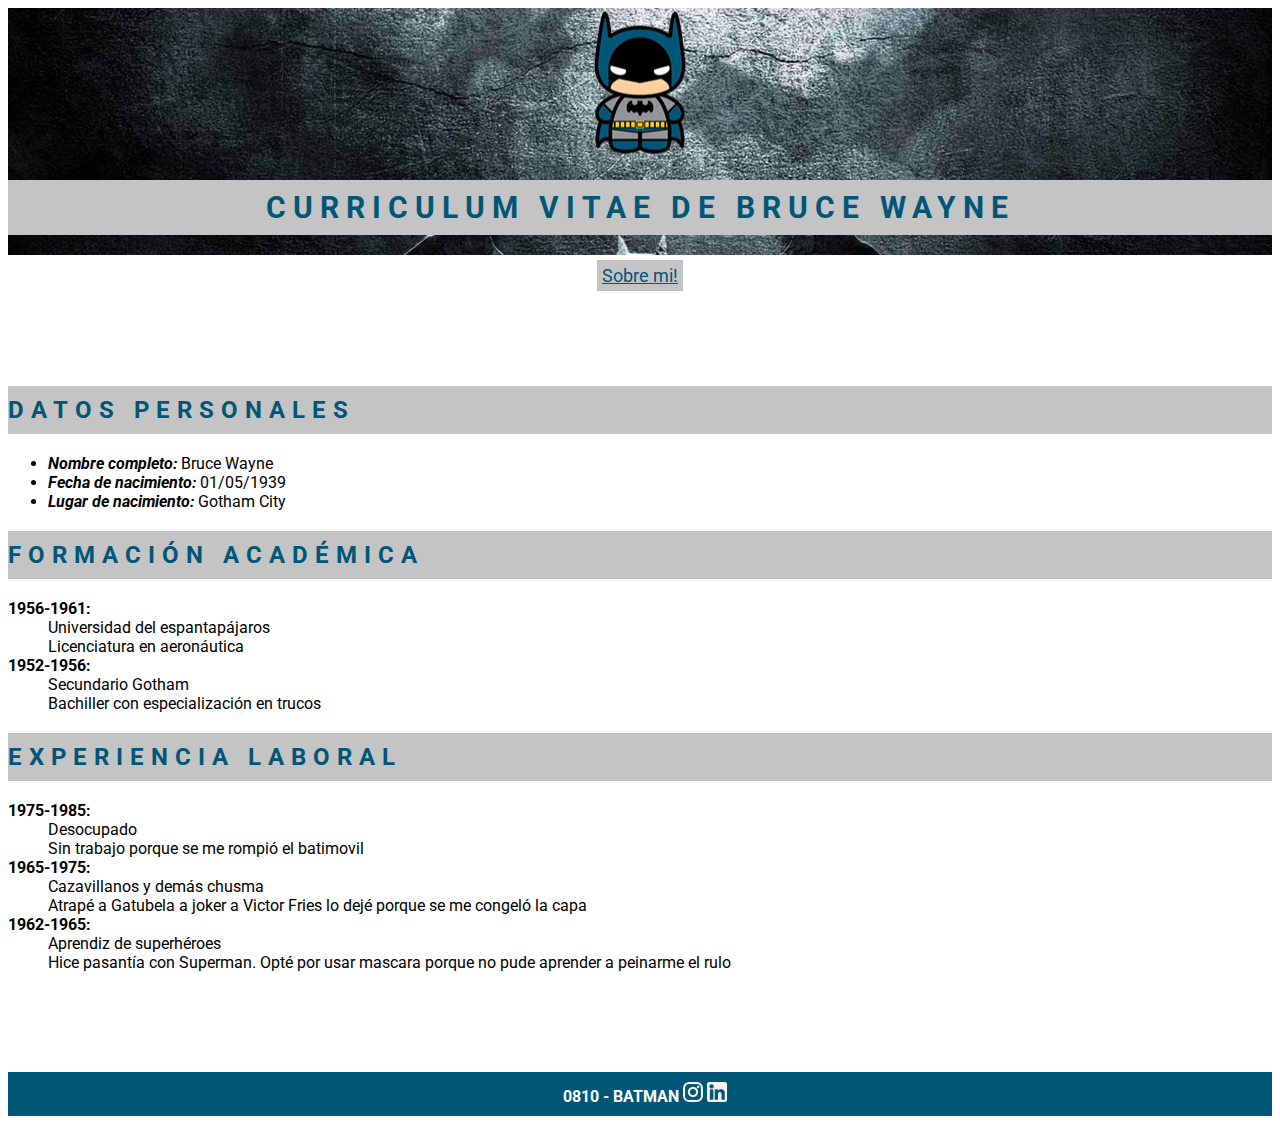
<file: EjercicioClase07CSS/index.html>
<!DOCTYPE html>
<html lang="es">
  <head>
    <meta charset="UTF-8" />
    <meta http-equiv="X-UA-Compatible" content="IE=edge" />
    <meta name="viewport" content="width=device-width, initial-scale=1.0" />
    <link rel="stylesheet" href="css/style.css" />
    <title>Document</title>
  </head>
  <body>
    <header class="headerinfo">
      <img src="imagenes/logo batman.png" alt="Foto de Batman" />
      <h1 class="titulo-principal">Curriculum vitae de Bruce Wayne</h1>
      <nav class="navegador">
        <a href="sobremi.html" class="enlace-sobre-mi">Sobre mi!</a>
      </nav>
    </header>
    <main>
      <section>
        <h2 class="titulos-de-seccion">Datos personales</h2>
        <ul>
          <li>
            <span class="datos-personales">Nombre completo: </span>Bruce Wayne
          </li>
          <li>
            <span class="datos-personales">Fecha de nacimiento: </span
            >01/05/1939
          </li>
          <li>
            <span class="datos-personales">Lugar de nacimiento: </span>Gotham
            City
          </li>
        </ul>
      </section>
      <section>
        <h2 class="titulos-de-seccion">Formación académica</h2>
        <dl>
          <dt class="años">1956-1961:</dt>
          <dd>Universidad del espantapájaros</dd>
          <dd>Licenciatura en aeronáutica</dd>
          <dt class="años">1952-1956:</dt>
          <dd>Secundario Gotham</dd>
          <dd>Bachiller con especialización en trucos</dd>
        </dl>
      </section>
      <section>
        <h2 class="titulos-de-seccion">Experiencia laboral</h2>
        <dl class="experiencia-laboral1">
          <dt class="años">1975-1985:</dt>
          <dd>Desocupado</dd>
          <dd>Sin trabajo porque se me rompió el batimovil</dd>
          <dt class="años">1965-1975:</dt>
          <dd>Cazavillanos y demás chusma</dd>
          <dd>
            Atrapé a Gatubela a joker a Victor Fries lo dejé porque se me
            congeló la capa
          </dd>
          <dt class="años">1962-1965:</dt>
          <dd>Aprendiz de superhéroes</dd>
          <dd>
            Hice pasantía con Superman. Opté por usar mascara porque no pude
            aprender a peinarme el rulo
          </dd>
        </dl>
      </section>
    </main>
    <footer class="footer">
      <p class="footer-info">
        0810 - batman
        <a class="iconos-footer" href="">
          <img src="imagenes/ico_instagram.png" alt="icono de instagram" />
        </a>
        <a class="iconos-footer" href="">
          <img src="imagenes/ico_linkedin.png" alt="icono de linkedin" />
        </a>
      </p>
    </footer>
  </body>
</html>
</file>
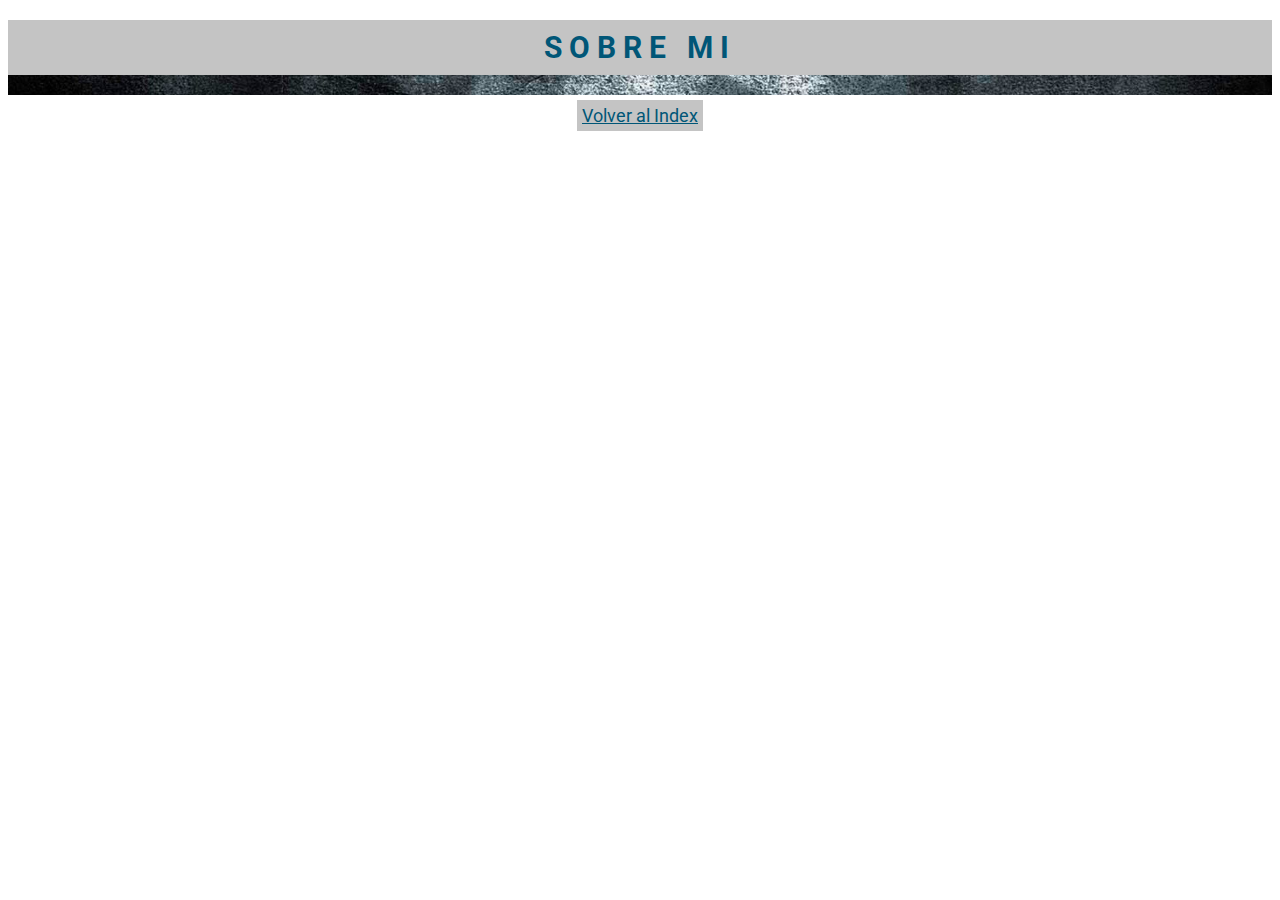
<file: EjercicioClase07CSS/sobremi.html>
<!DOCTYPE html>
<html lang="en">
  <head>
    <meta charset="UTF-8" />
    <meta http-equiv="X-UA-Compatible" content="IE=edge" />
    <meta name="viewport" content="width=device-width, initial-scale=1.0" />
    <link rel="stylesheet" href="css/style.css" />
    <title>Sobre mi</title>
  </head>
  <body>
    <header class="header-sobre-mi">
      <h1 class="titulo-principal-sobre-mi">Sobre mi</h1>
      <nav class="navegador-sobre-mi">
        <a href="index.html" class="enlace-index">Volver al Index</a>
      </nav>
    </header>
  </body>
</html>
</file>
<file: EjercicioClase07CSS/css/style.css>
@import url("https://fonts.googleapis.com/css2?family=Roboto:ital,wght@0,400;0,700;1,400&display=swap");

* {
  font-family: "Roboto";
}

/* header */

.titulo-principal,
.titulo-principal-sobre-mi {
  font-style: normal;
  font-weight: 700;
  font-size: 30px;
  color: #005677;
  background-color: #c4c4c4;
  text-align: center;
  text-transform: uppercase;
  line-height: 29, 64px;
  padding-top: 10px;
  padding-bottom: 10px;
  letter-spacing: 7px;
}
.headerinfo,
.header-sobre-mi {
  text-align: center;
  margin-bottom: 100px;
  background-image: url(../imagenes/fondoBatman.jpg);
  background-size: cover;
}

.headerinfo .navegador,
.navegador-sobre-mi {
  padding-top: 10px;
  background-color: white;
}

.enlace-sobre-mi,
.enlace-index {
  background-color: #c4c4c4;
  font-size: large;
  color: #005677;
  padding-top: 5px;
  padding-bottom: 5px;
  padding-left: 5px;
  padding-right: 5px;
}

/* main */

.titulos-de-seccion {
  color: #005677;
  background-color: #c4c4c4;
  text-transform: uppercase;
  padding-top: 10px;
  padding-bottom: 10px;
  letter-spacing: 7px;
}
.datos-personales {
  font-style: italic;
  font-weight: bold;
}
.años {
  font-weight: bold;
}
.experiencia-laboral1 {
  display: inline;
}

/* footer */

.footer {
  background-color: #005677;
  margin-top: 100px;
}
.footer-info {
  text-transform: uppercase;
  font-weight: bold;
  text-align: center;
  color: #ffff;
  padding-left: 10px;
}

.footer-info,
.iconos-footer {
  padding-top: 10px;
  padding-bottom: 10px;
}
</file>
